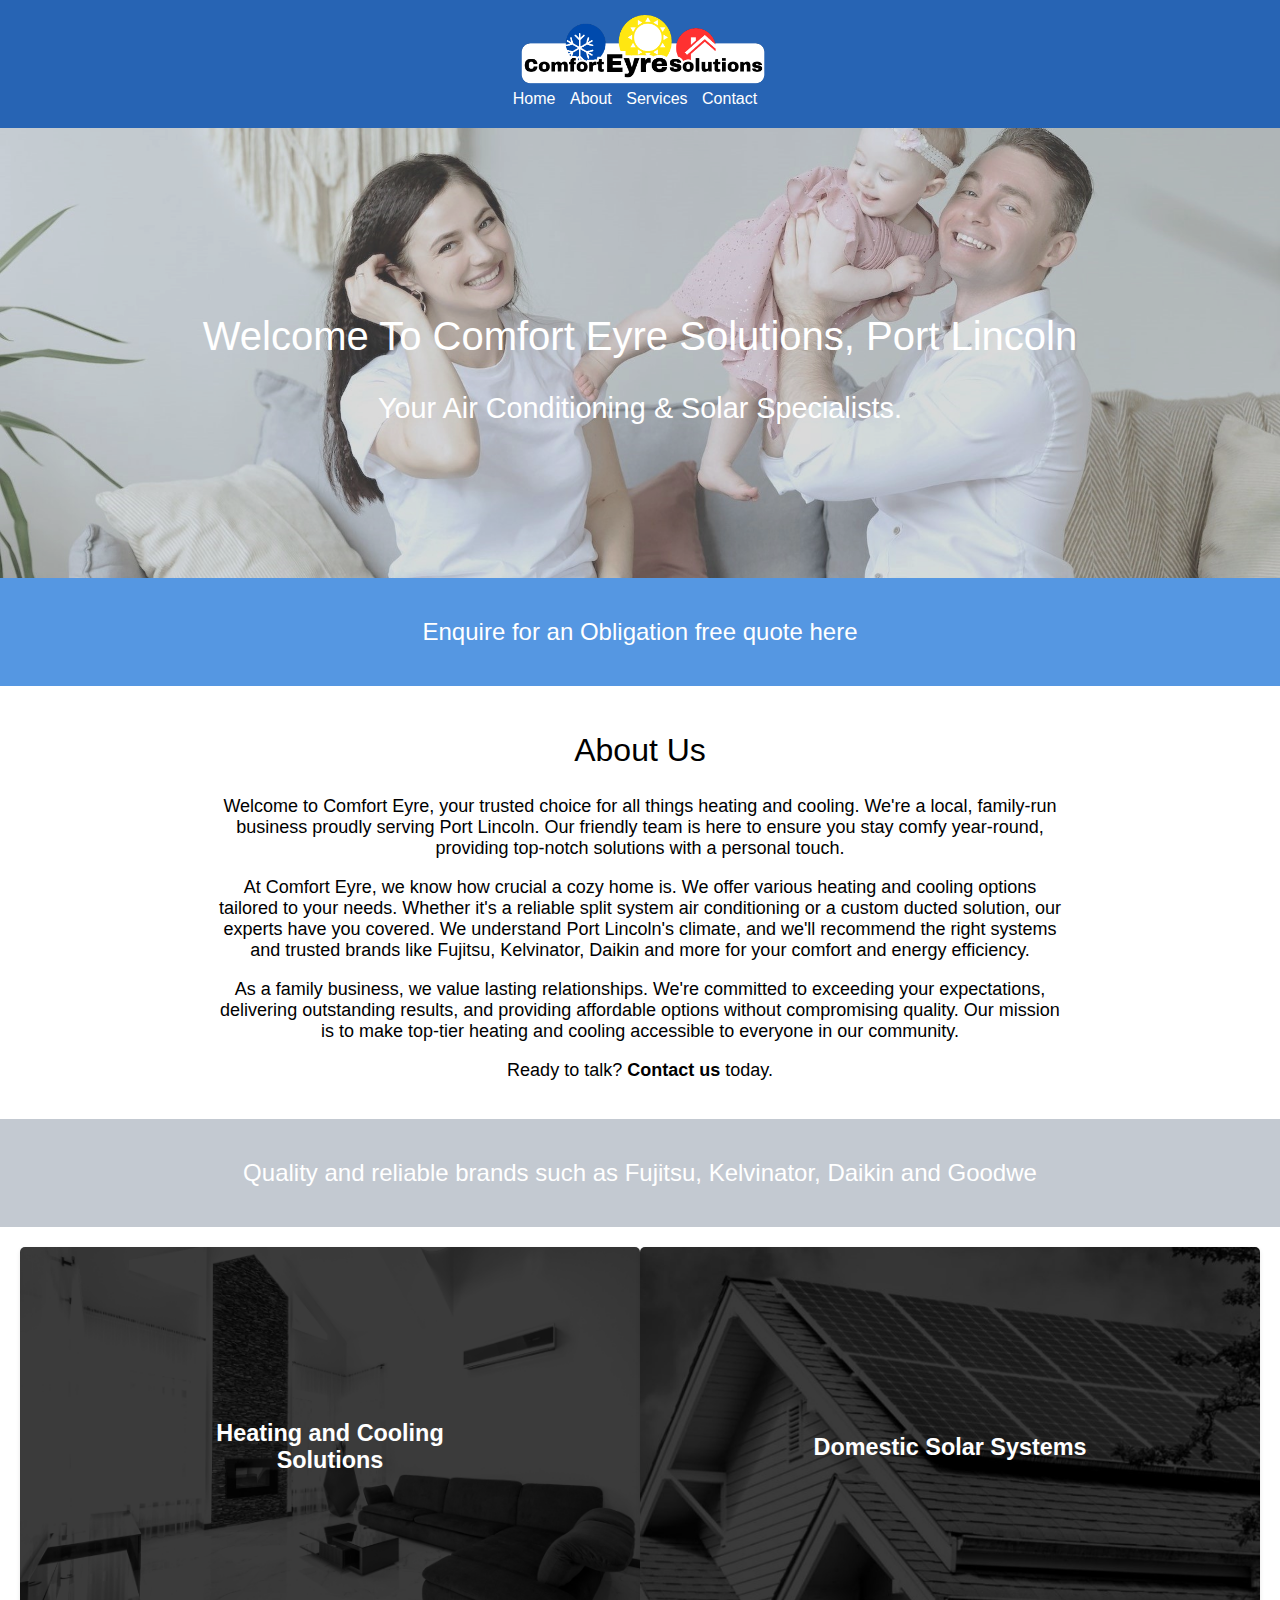
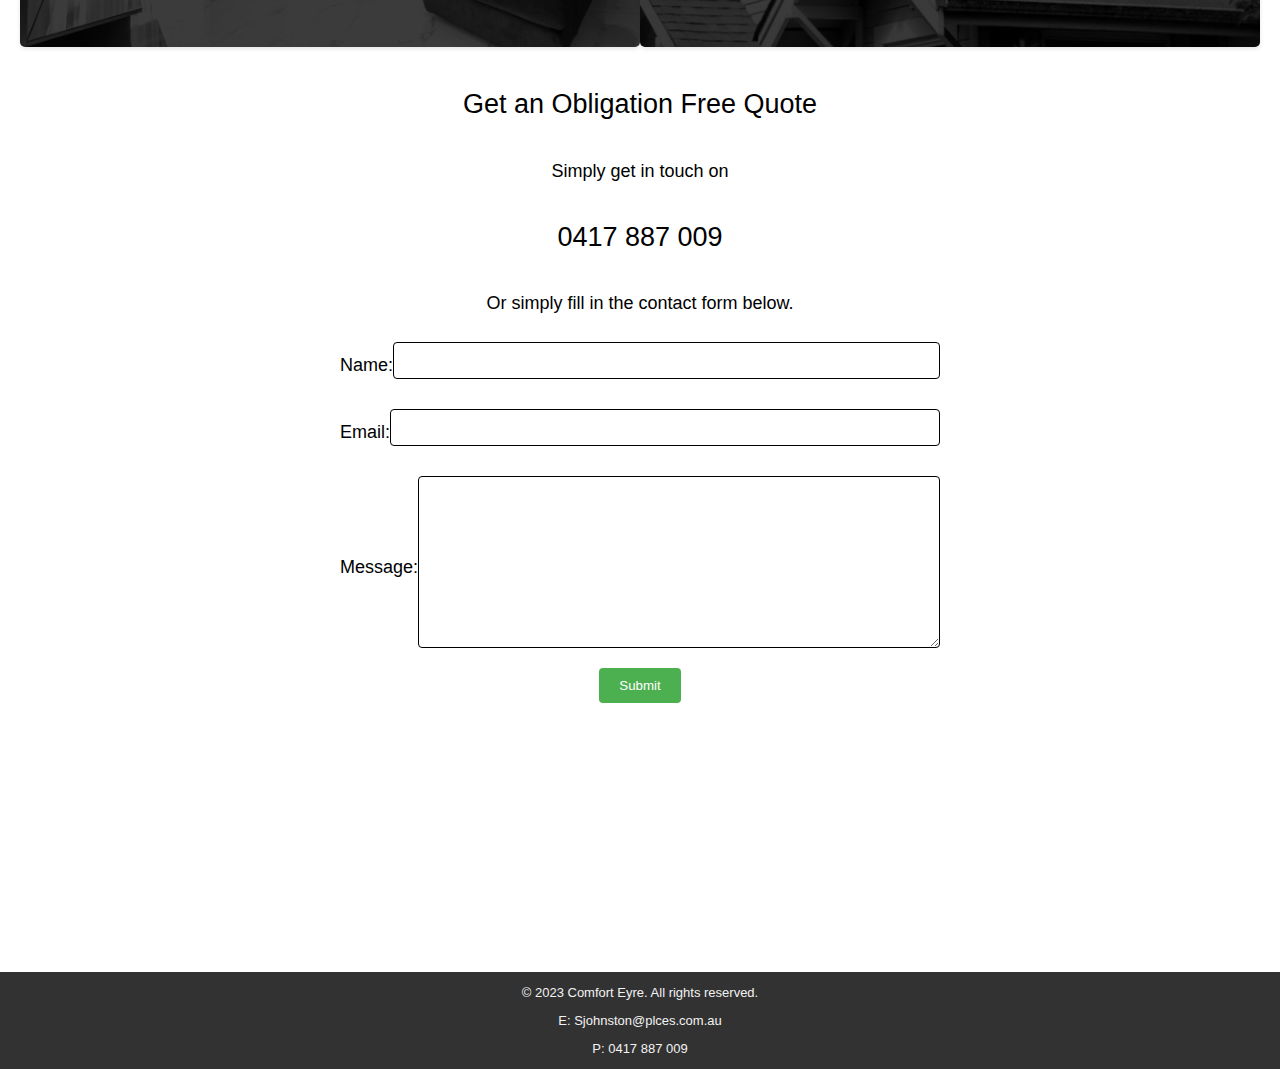
<file: index.html>
<!DOCTYPE html>
<html>
<head>
  <title>Comfort Eyre - Heating and Cooling Solutions</title>
  <link rel="shortcut icon" type="image.png" href="Favicon.png"> 
  <link rel="stylesheet" type="text/css" href="style.css">
  <meta name="viewport" content="width=device-width,initial-scale=1.0">
</head>
<body>
    <header>
      <a href="index.html">
      <img src="Logo_Comfort.png" alt="Logo Image" class="logoimage">
      </a>
    <nav>
      <ul>
        <li><a href="index.html">Home</a></li>
        <li><a href="about.html">About</a></li>
        <li><a href="services.html">Services</a></li>
        <li><a href="contact.html">Contact</a></li>
      </ul>
    </nav>
  </header>

  <section id="content">
    <div class="overlay">
      <div class="overlay-content">
        <h2>Welcome To Comfort Eyre Solutions, Port Lincoln</h2>
        <p>Your Air Conditioning & Solar Specialists.</p>
      </div>
    </div>
  </section>

  <section id = "ribbon">
    <h2>Enquire for an Obligation free quote <a href="contact.html">here</a></h2>
  </section>

  <section id="about">
    <h2>About Us</h2>
    <p>Welcome to Comfort Eyre, your trusted choice for all things heating and cooling. We're a local, family-run business proudly serving Port Lincoln. Our friendly team is here to ensure you stay comfy year-round, providing top-notch solutions with a personal touch.</p>
    <p>At Comfort Eyre, we know how crucial a cozy home is. We offer various heating and cooling options tailored to your needs. Whether it's a reliable split system air conditioning or a custom ducted solution, our experts have you covered. We understand Port Lincoln's climate, and we'll recommend the right systems and trusted brands like Fujitsu, Kelvinator, Daikin and more for your comfort and energy efficiency.</p>
    <p>As a family business, we value lasting relationships. We're committed to exceeding your expectations, delivering outstanding results, and providing affordable options without compromising quality. Our mission is to make top-tier heating and cooling accessible to everyone in our community.</p>
    <p>Ready to talk? <b><a href="contact.html">Contact us</a></b> today.</p>
          </section>


    <section id = "ribbon1">
      <h2>Quality and reliable brands such as Fujitsu, Kelvinator, Daikin and Goodwe</h2>
    </section>


  <section id="services">
          <div class="service-container">
              <div class="service-card1">
                <h3>Heating and Cooling Solutions</h3>
                <ul>
                  <li>Installation of split systems</li>
                  <li>Fully designed ducted system installation</li>
                  <li>Repairs and maintenance services</li>
                </ul>
          </div>
          
          <div class="service-card2">
              <h3>Domestic Solar Systems</h3>
              <ul>
                  <li>Installation of domestic solar systems</li>
              <li>Quality and reliable brands such as SMA or Zever</li>
            </ul>
          </div>
        </div>
    </section>

    <div>
    <form class="centered-form-intro" action="mailto:sjohnston@plces.com.au" method="post" enctype="text/plain">
      <h2>Get an Obligation Free Quote</h2>
      <p>Simply get in touch on </p>
      <h2>0417 887 009</h2>
      <p>Or simply fill in the contact form below.
      </p>
      <div class="form-row">
        <label for="name">Name:</label>
        <input type="text" id="name" name="name" required>
      </div>
    
      <div class="form-row">
        <label for="email">Email:</label>
        <input type="text" id="email" name="email" required>
      </div>
    
      <div class="form-row">
        <label for="message">Message:</label>
        <textarea id="message" name="message" required></textarea>
      </div>
    
      <input type="submit" value="Submit">
    </form>
  </div>

  <footer class = "footer1">
    <p>&copy; 2023 Comfort Eyre. All rights reserved.</p>
    <p> E: Sjohnston@plces.com.au</p>
    <p> P: 0417 887 009</p>
  </footer>
</body>
</html>
</file>
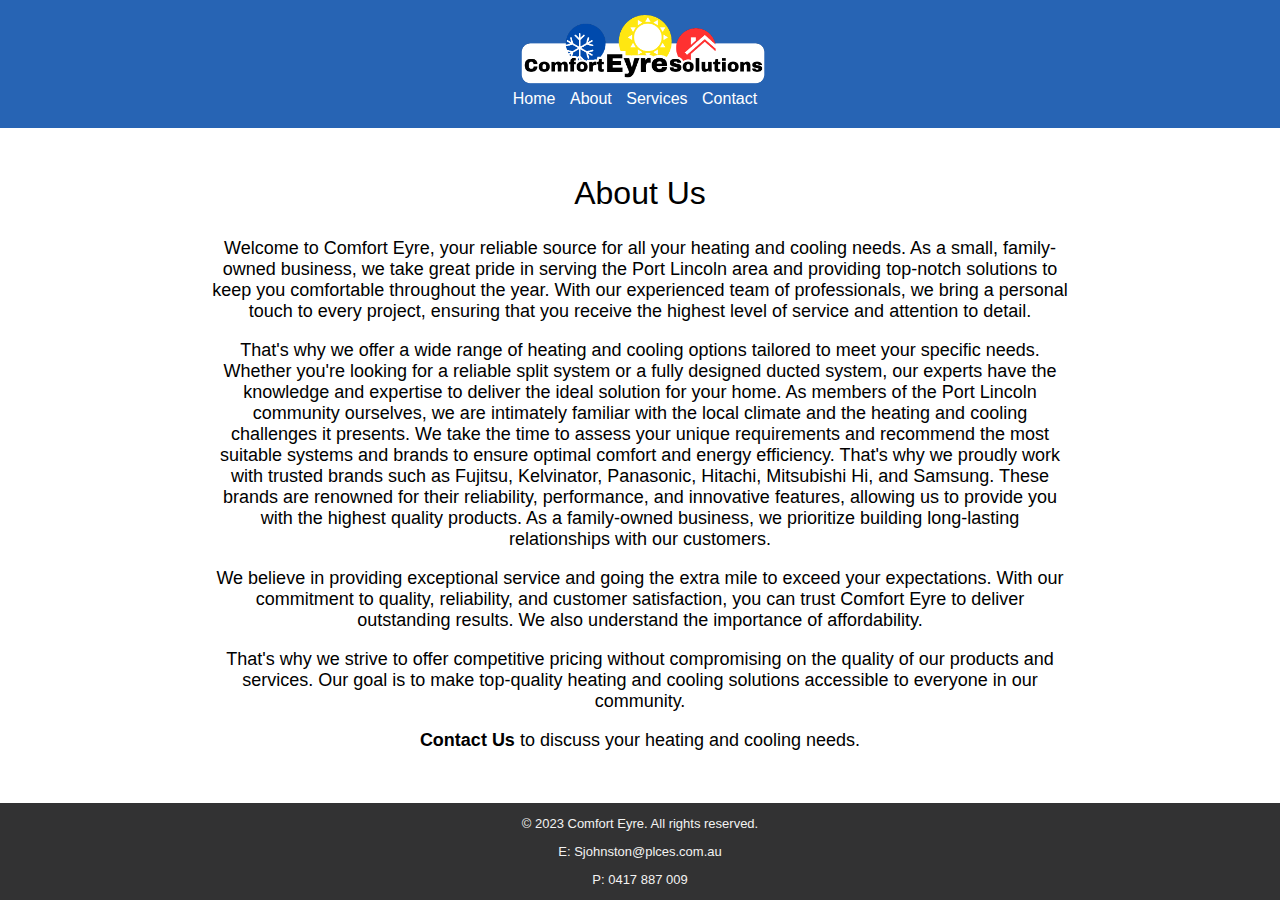
<file: about.html>
<!DOCTYPE html>
<html>
<head>
  <link rel="shortcut icon" type="image.png" href="Favicon.png"> 
  <title>About Us - Comfort Eyre</title>
  <link rel="stylesheet" type="text/css" href="style.css">
  <meta name="viewport" content="width=device-width,initial-scale=1.0">
</head>
<body>
  <header>
    <a href="index.html">
    <img src="Logo_Comfort.png" alt="Logo Image" class="logoimage">
    <nav>
      <ul>
        <li><a href="index.html">Home</a></li>
        <li><a href="about.html">About</a></li>
        <li><a href="services.html">Services</a></li>
        <li><a href="contact.html">Contact</a></li>
      </ul>
    </nav>
  </header>

  <section id="about">
    <h2>About Us</h2>
        <p>Welcome to Comfort Eyre, your reliable source for all your heating and cooling needs. As a small, family-owned business, we take great pride in serving the Port Lincoln area and providing top-notch solutions to keep you comfortable throughout the year. With our experienced team of professionals, we bring a personal touch to every project, ensuring that you receive the highest level of service and attention to detail.
      
        </p> <p> That's why we offer a wide range of heating and cooling options tailored to meet your specific needs. Whether you're looking for a reliable split system or a fully designed ducted system, our experts have the knowledge and expertise to deliver the ideal solution for your home.
      
        As members of the Port Lincoln community ourselves, we are intimately familiar with the local climate and the heating and cooling challenges it presents. We take the time to assess your unique requirements and recommend the most suitable systems and brands to ensure optimal comfort and energy efficiency. That's why we proudly work with trusted brands such as Fujitsu, Kelvinator, Panasonic, Hitachi, Mitsubishi Hi, and Samsung. These brands are renowned for their reliability, performance, and innovative features, allowing us to provide you with the highest quality products.
      
        As a family-owned business, we prioritize building long-lasting relationships with our customers. </p> We believe in providing exceptional service and going the extra mile to exceed your expectations. With our commitment to quality, reliability, and customer satisfaction, you can trust Comfort Eyre to deliver outstanding results.
      
        We also understand the importance of affordability. <p> That's why we strive to offer competitive pricing without compromising on the quality of our products and services. Our goal is to make top-quality heating and cooling solutions accessible to everyone in our community.
      
        <p><b><a href="contact.html">Contact Us</a></b> to discuss your heating and cooling needs.</p>
      </section>
      
  <footer class = "footer1">
    <p>&copy; 2023 Comfort Eyre. All rights reserved.</p>
    <p> E: Sjohnston@plces.com.au</p>
    <p> P: 0417 887 009</p>
  </footer>
</body>
</html>
</file>
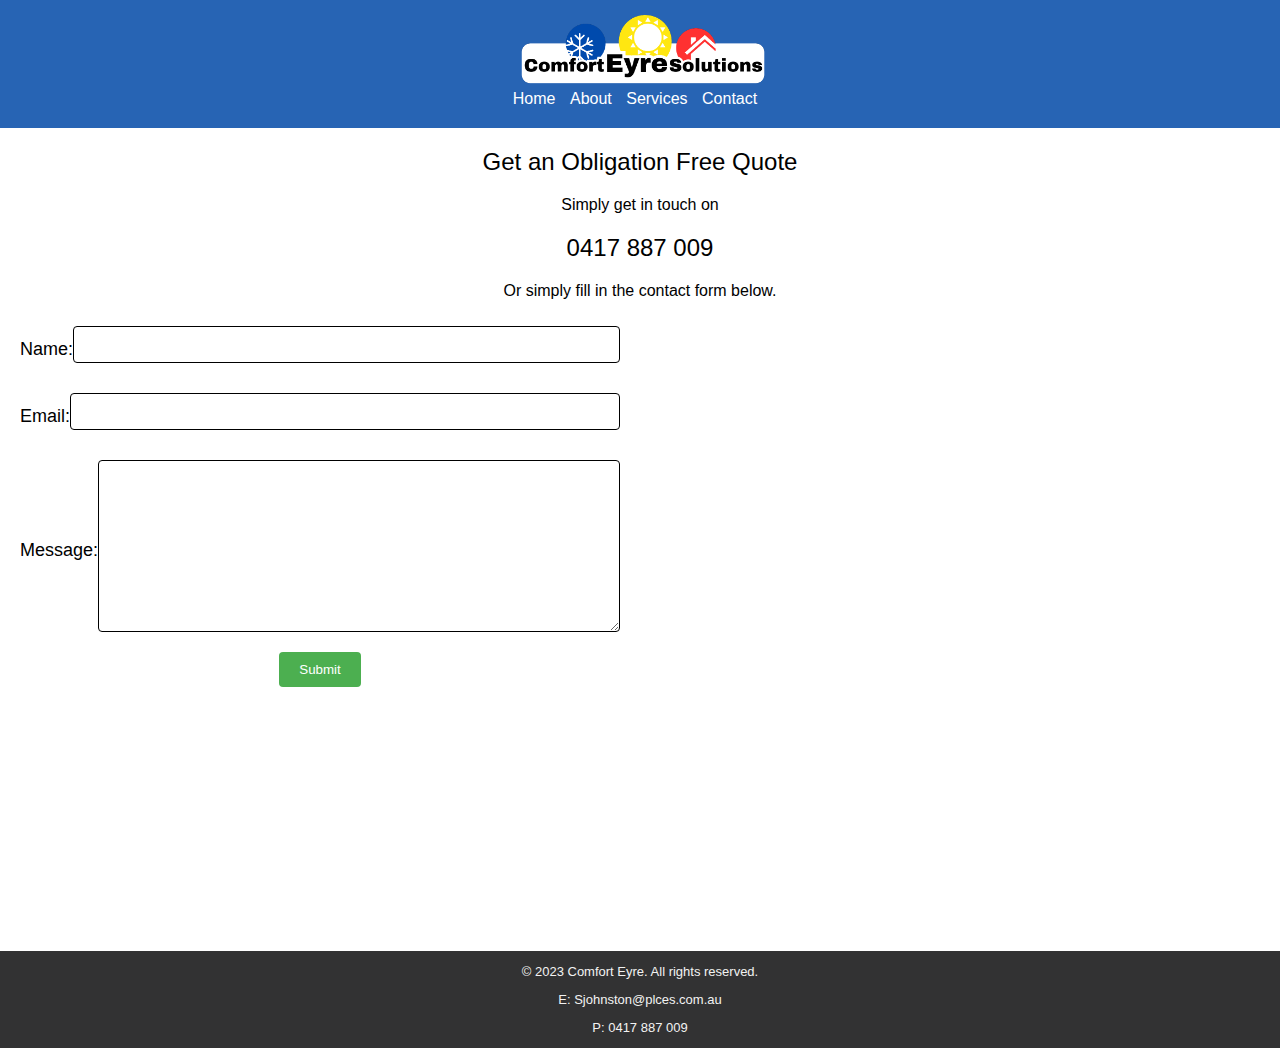
<file: contact.html>
<!DOCTYPE html>
<html>
<head>
  <link rel="shortcut icon" type="image.png" href="Favicon.png"> 
  <title>Contact Us - Comfort Eyre</title>
  <link rel="stylesheet" type="text/css" href="style.css">
  <meta name="viewport" content="width=device-width,initial-scale=1.0">
</head>
<body>
  <header>
    <a href="index.html">
    <img src="Logo_Comfort.png" alt="Logo Image" class="logoimage">
    <nav>
      <ul>
        <li><a href="index.html">Home</a></li>
        <li><a href="about.html">About</a></li>
        <li><a href="services.html">Services</a></li>
        <li><a href="contact.html">Contact</a></li>
      </ul>
    </nav>
  </header>
  <div class = "contact-intro">
  <h2>Get an Obligation Free Quote</h2>
    <p>Simply get in touch on </p>
    <h2>0417 887 009</h2>
    <p>Or simply fill in the contact form below.
    </p>
  </div>

    <div class="container">
      <div class="left-column">
       <form class="centered-form" action="mailto:sjohnston@plces.com.au" method="post" enctype="text/plain">
        <div class="form-row">
         <label for="name">Name:</label>
         <input type="text" id="name" name="name" required>
       </div>
  
      <div class="form-row">
        <label for="email">Email:</label>
        <input type="text" id="email" name="email" required>
      </div>
  
       <div class="form-row">
        <label for="message">Message:</label>
         <textarea id="message" name="message" required></textarea>
      </div>
  
       <input type="submit" value="Submit">
      </form>
      </div>

      <div class="right-column">
        <div class="map">
          <iframe src="https://www.google.com/maps/embed?pb=!1m18!1m12!1m3!1d3279.2297343884643!2d135.85881407574553!3d-34.72460317291121!2m3!1f0!2f0!3f0!3m2!1i1024!2i768!4f13.1!3m3!1m2!1s0x6aabc3a42be957f1%3A0x45624adbe50b7e38!2sComfort%20Eyre%20Solutions!5e0!3m2!1sen!2sau!4v1696118156018!5m2!1sen!2sau" width="600" height="450" style="border:0;" allowfullscreen="" loading="lazy" referrerpolicy="no-referrer-when-downgrade">
          </iframe> 
        </div>
      </div>
    </div>

  <footer class = "footer1">
    <p>&copy; 2023 Comfort Eyre. All rights reserved.</p>
    <p> E: Sjohnston@plces.com.au</p>
    <p> P: 0417 887 009</p>
  </footer>
</body>
</html>
</file>
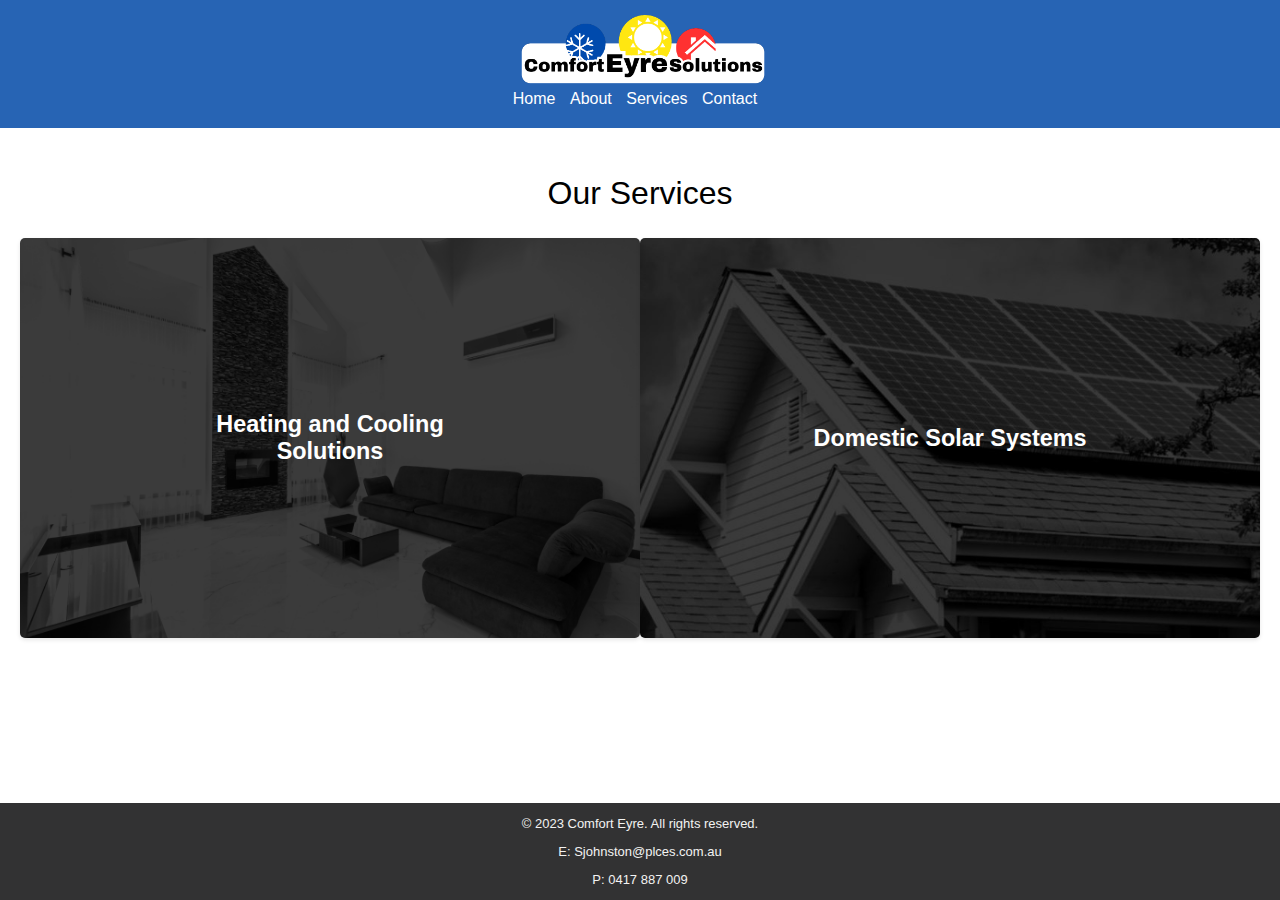
<file: services.html>
<!DOCTYPE html>
<html>
<head>
  <link rel="shortcut icon" type="image.png" href="Favicon.png"> 
  <title>Services - Comfort Eyre</title>
  <link rel="stylesheet" type="text/css" href="style.css">
  <meta name="viewport" content="width=device-width,initial-scale=1.0">
</head>
<body>
  <header>
    <a href="index.html">
    <img src="Logo_Comfort.png" alt="Logo Image" class="logoimage">
    <nav>
      <ul>
        <li><a href="index.html">Home</a></li>
        <li><a href="about.html">About</a></li>
        <li><a href="services.html">Services</a></li>
        <li><a href="contact.html">Contact</a></li>
      </ul>
    </nav>
  </header>

  <section id="services">
    <h2>Our Services</h2>
    <div class="service-container">
      <div class="service-card1">
        <h3>Heating and Cooling Solutions</h3>
        <ul>
          <li>Installation of split systems</li>
          <li>Fully designed ducted system installation</li>
          <li>Repairs and maintenance services</li>
        </ul>
        </p>
      </div>
  
      <div class="service-card2">
        <h3>Domestic Solar Systems</h3>
        <ul>
          <li>Installation of domestic solar systems</li>
          <li>Quality and reliable brands such as SMA or Zever</li>
        </ul>
      </div>
    </div>
  </section>
  
  <footer class = "footer1">
    <p>&copy; 2023 Comfort Eyre. All rights reserved.</p>
    <p> E: Sjohnston@plces.com.au</p>
    <p> P: 0417 887 009</p>
  </footer>
</file>
<file: style.css>
body {
  font-family: Arial, Helvetica, sans-serif;
  margin: 0;
  padding: 0;
  display: flex;
  flex-direction: column;
  min-height: 100vh;
}

.contact-intro h2 {
  color: #000000;
}

h2{
  font-weight: 100;
}

p{
  font-family: Arial, Helvetica, sans-serif
}

.contact-intro {
  text-align: center;
}


#ribbon {
  height: 15vh;
  background-color: #5597e2;
  text-align: center;
  color: #fff;
}

#ribbon1 {
  height: 15vh;
  background-color: #c3c9d1;
  text-align: center;
  color: #fff;
}


a {
  color: white;
  text-decoration: none; /* Optional: Remove underline on links */
}

/* Style visited links to be white */
a:visited {
  color: white;
}

.centered-form-intro a{
  color: #000000;
}

.contact-intro a {
  color: #000000;
}

/* Style links on hover to have a different color (if desired) */
a:hover {
  color: #ffcc00; /* You can choose a different color for hover state */
}

#about a {
  color: rgb(0, 0, 0);
  text-decoration: none; /* Optional: Remove underline on links */
}

/* 
 * Always set the map height explicitly to define the size of the div element
 * that contains the map. 
 */
 #map {
  height: 100%;
}

/* Style visited links to be white */
b:visited {
  color: rgb(0, 0, 0);
}

b{
  color: black;
}

/* Style links on hover to have a different color (if desired) */
b:hover {
  color: #ffcc00; /* You can choose a different color for hover state */
}

header {
  background-color: #2764b4; /* Dark blue color */
  color: #ffffff;
  padding: 10px;
  content: center;
  display: flex;
  top: 0;
  height: 12vh;
  flex-direction: column;
  align-items: center;
  text-align: center;
}

.titleimage {
  min-height: fit-content;
  min-width: fit-content;
}

#about
{
  text-align: center;
  font-size: 18px;
  margin-left: 15vw;
  margin-right: 15vw;
}

#about h2
{
    text-align: center;
    font-size: 32px;
    font-weight: 100;
  }
  
#services h2
  {
    text-align: center;
    font-size: 32px;
  }


#services
{
  text-align: center;
  font-size: 18px;
}

nav ul {
  list-style-type: none;
  padding: 0;
  margin: 0;
}

nav ul li {
  display: inline;
  margin-right: 10px;
}

nav ul li a {
  color: #fff;
  text-decoration: none;
  position: relative;
}

nav ul li a:after {
  content: '';
  position: absolute;
  bottom: -5px;
  left: 0;
  width: 100%;
  height: 2px;
  background-color: #fff;
  transform: scaleX(0);
  transition: transform 0.3s ease-in-out;
}

nav ul li a:hover:after,
nav ul li a.active:after {
  transform: scaleX(1);
}

section {
  flex: 1;
  padding: 20px;
}

#content {
  position: relative;
  padding: 0;
  margin: 0;
  top: 0;
  height: 75vh;
}

img {
  max-width: 100%;
  display: block;
  margin: 0;
}

.overlay {
  position: relative;
  color: rgb(255, 255, 255);
  text-align: center;
  background-image: url('big_image1.jpg'); /* Set the image as the background */
  background-size: cover; /* Cover the entire container without gaps */
  background-position: center center; /* Center the background image */
  height: 50vh; /* Set the height in viewport height units (adjust as needed) */
  padding: 0; /* Remove padding */
  opacity: 0.8;
  display: flex; /* Use flexbox to center content vertically */
  align-items: center; /* Center content vertically */
  justify-content: center; /* Center content horizontally */
}

.overlay:before {
  content: "";
  position: absolute;
  top: 0;
  left: 0;
  width: 100%;
  height: 100%;
}

.overlay-content {
  position: relative; /* Ensure content stays within the overlay */
  z-index: 1; /* Place content above the background image */
  text-align: center;
}

.overlay h2 {
  font-size: 2.5rem; /* 2.5 times the root font size */

}

.overlay p {
  font-size: 1.8rem; /* 1.8 times the root font size */
  margin-bottom: 0; /* Remove margin to prevent extra space */
}

footer.footer {
  position: fixed;
  left: 0;
  bottom: 0;
  width: 100%;
  font-size: small;
  color: #f2f2f2;
  background-color: #323233;
  padding: 12px;
  text-align: center;
}

footer.footer1 {
  margin-top: auto;
  position: relative;
  left: 0;
  bottom: 0;
  width: 100%;
  font-size: small;
  color: #f2f2f2;
  background-color: #323233;
  padding: 0px;
  text-align: center;
  z-index: 999;
}

.service-card1 {
  background-color: #d9d9d9; /* Set the default background color */
  padding: 20px;
  border-radius: 5px;
  box-shadow: 0 2px 4px rgba(0, 0, 0, 0.1);
  transition: background-color 0.3s;
  flex-basis: 100%;
  margin-bottom: 20px;
  font-size: 12px;
  position: relative; /* Create a positioning context for pseudo-elements */
  color: #000000;
  background-image: url('nice_room.png'); /* Set the default background image */
  background-size: cover; /* Ensure the image covers the card */
  background-repeat: no-repeat; /* Prevent image from repeating */
}

.service-card1 h3 {
  color: white
}

.service-card1::before {
  content: ""; /* Create an empty content pseudo-element */
  position: absolute; /* Position it absolutely within the .service-card1 container */
  top: 0;
  left: 0;
  right: 0;
  bottom: 0;
  background-color: white; /* White background color */
  opacity: 0; /* Initially, the overlay is transparent */
  z-index: 0; /* Place the overlay behind the content */
  transition: opacity 0.3s; /* Add transition for smooth hover effect on the overlay */
}

.service-card1:hover::before {
  opacity: 1; /* Change the overlay opacity on hover to make it white */
  background-image: none; /* Remove the background image on hover */
}

.service-card1 h3 {
  text-align: center;
  margin: 0; /* Remove default margin for h3 */
  position: absolute;
  top: 50%; /* Center vertically within the card */
  left: 50%; /* Center horizontally within the card */
  transform: translate(-50%, -50%); /* Center both vertically and horizontally */
  z-index: 1; /* Place it above the overlay */
  opacity: 1; /* Initially, the h3 is fully visible */
  transition: opacity 0.3s; /* Add transition for smooth hover effect on the h3 */
}

.service-card1:hover h3 {
  opacity: 0; /* Make the h3 element disappear on hover */
}

.service-card1 ul {
  position: absolute;
  top: 50%; /* Center the ul vertically within the card */
  left: 50%; /* Center the ul horizontally within the card */
  transform: translate(-50%, -50%); /* Center the ul both vertically and horizontally */
  padding-left: 20px;
  text-align: left; /* Center the text within the ul */
  opacity: 0; /* Initially, hide the ul */
  transition: opacity 0.3s; /* Add transition for smooth hover effect on the ul */
}

.service-card1:hover ul {
  opacity: 1; /* Show the ul on hover */
}

.service-card1 ul li {
  list-style-type: disc;
}

.service-card1:hover {
  background-color: #f2f2f2; /* Change the background color on hover */
  background-image: none; /* Remove the background image on hover */
}

.container {
  display: flex; /* Use flexbox to create a two-column layout */
  flex-wrap: wrap; /* Allow content to wrap to the next row */
}

.left-column {
  flex-basis: 50%; /* When the container is at least 600px wide, set left column to 50% */
}

.right-column {
  flex-basis: 50%; /* When the container is at least 600px wide, set right column to 50% */
}


.service-card2 {
  background-color: #d9d9d9; /* Set the default background color */
  padding: 20px;
  border-radius: 5px;
  box-shadow: 0 2px 4px rgba(0, 0, 0, 0.1);
  transition: background-color 0.3s;
  flex-basis: 100%;
  margin-bottom: 20px;
  font-size: 12px;
  position: relative; /* Create a positioning context for pseudo-elements */
  color: #000000;
  background-image: url('Solor.jpg'); /* Set the default background image */
  background-size: cover; /* Ensure the image covers the card */
  background-repeat: no-repeat; /* Prevent image from repeating */
}

.service-card2 h3 {
  color: white
}

.service-card2::before {
  content: ""; /* Create an empty content pseudo-element */
  position: absolute; /* Position it absolutely within the .service-card1 container */
  top: 0;
  left: 0;
  right: 0;
  bottom: 0;
  background-color: white; /* White background color */
  opacity: 0; /* Initially, the overlay is transparent */
  z-index: 0; /* Place the overlay behind the content */
  transition: opacity 0.3s; /* Add transition for smooth hover effect on the overlay */
}

.service-card2:hover::before {
  opacity: 1; /* Change the overlay opacity on hover to make it white */
  background-image: none; /* Remove the background image on hover */
}

.service-card2 h3 {
  text-align: center;
  margin: 0; /* Remove default margin for h3 */
  position: absolute;
  top: 50%; /* Center vertically within the card */
  left: 50%; /* Center horizontally within the card */
  transform: translate(-50%, -50%); /* Center both vertically and horizontally */
  z-index: 1; /* Place it above the overlay */
  opacity: 1; /* Initially, the h3 is fully visible */
  transition: opacity 0.3s; /* Add transition for smooth hover effect on the h3 */
}

.service-card2:hover h3 {
  opacity: 0; /* Make the h3 element disappear on hover */
}

.service-card2 ul {
  position: absolute;
  top: 50%; /* Center the ul vertically within the card */
  left: 50%; /* Center the ul horizontally within the card */
  transform: translate(-50%, -50%); /* Center the ul both vertically and horizontally */
  padding-left: 20px;
  text-align: left; /* Center the text within the ul */
  opacity: 0; /* Initially, hide the ul */
  transition: opacity 0.3s; /* Add transition for smooth hover effect on the ul */
}

.service-card2:hover ul {
  opacity: 1; /* Show the ul on hover */
}

.service-card2 ul li {
  list-style-type: disc;
}

.service-card2:hover {
  background-color: #f2f2f2; /* Change the background color on hover */
  background-image: none; /* Remove the background image on hover */
}

.service-container {
  display: flex;
  flex-wrap: wrap;
  justify-content: space-between;
}

.logoimage {
  width: 30vh;
}

.centered-form {
  display: flex;
  flex-direction: column;
  align-items: center;
  font-size: large;
  margin-left: 10px;
  margin-right: 10px;
  text-align: center;
  height: 70vh;
  padding-bottom: 5px;
}

.centered-form-intro {
  display: flex;
  flex-direction: column;
  align-items: center;
  font-size: large;
  margin-left: 10px;
  margin-right: 10px;
  text-align: center;
  height: 100vh;
  min-height: 700px;
  padding-bottom: 5px;
}


.form-row {
  display: flex;
  align-items: center;
  margin: 10px;
  width: 70vw;
  max-width: 600px;
}

#form h2 {
  font-size: 32px;
}

  
input[type="text"],
textarea {
  width: 100%;
  padding: 10px;
  margin-bottom: 10px;
  border: 1px solid #000000;
  border-radius: 4px;
}

textarea {
  height: 150px;
}

input[type="submit"] {
  background-color: #4CAF50;
  color: white;
  padding: 10px 20px;
  border: none;
  border-radius: 4px;
  cursor: pointer;
}

@media (min-width: 900px) {
  .service-container {
    flex-wrap: nowrap;
  }
  
  .service-card1 {
    flex-basis: calc(50.00% - 20px);
    margin-bottom: 0;
    min-height: 0;
    font-size: 20px;
    min-height: 40vh;
  }
  
  .service-card2 {
    flex-basis: calc(50.00% - 20px);
    margin-bottom: 0;
    min-height: 0;
    font-size: 20px;
    min-height: 40vh;
  }
}

@media (max-width: 600px) {
  /* Adjust font sizes for mobile */
  html {
    font-size: 12px;
  }

  .service-card1 {
    margin-bottom: 0;
    font-size: 20px;
    min-height: 30vh;
    width: 100%;
  }
  
  .service-card2 {
    margin-bottom: 0;
    font-size: 20px;
    min-height: 30vh;
    width: 100%;
  }

  .overlay {
    position: relative;
    color: white;
    text-align: center;
    background-image: url('Long_Image.jpg'); /* Set the image as the background */
    background-size: cover; /* Cover the entire container without gaps */
    background-position: center center; /* Center the background image */
    height: 45vh;
    padding: 0; /* Remove padding */
    opacity: 0.8;
  }
  
  .overlay-content {
    position: relative;
    z-index: 1;
    padding: 15px; /* Add padding here to separate content from edges */
  }
  
  /* ... (other CSS rules) ... */
  
  .overlay h2 {
    font-size: 1.9rem;
  }

  .overlay p {
    font-size: 1.8rem;
  }

  .logoimage {
    width: 100vw;
    padding-bottom: 15px;
  }

  header{
      height: 46vw;
      text-align: center;
      align-items: center;
      justify-content: center;
  }

  #about
{
  text-align: center;
  font-size: 15px;
  margin-left: 5vw;
  margin-right: 5vw;
}

  header nav ul li a {
    font-size: 1.7rem; /* Increase the font size for mobile devices */
  }

  #services h2 {
    text-align: center;
    font-size: 30px;
  }

  .centered-form {
    display: flex;
    flex-direction: column;
    align-items: center;
    font-size: large;
    margin-left: 10px;
    margin-right: 10px;
    text-align: center;
    height: 45vh;
    padding-bottom: 5px;
  }

  .centered-form-intro {
    display: flex;
    flex-direction: column;
    align-items: center;
    font-size: large;
    margin-left: 10px;
    margin-right: 10px;
    text-align: center;
    height: 100%;
    min-height: 50vw;
    padding-bottom: 5px;
  }

  .container {
    display: flex; /* Use flexbox to create a two-column layout */
    flex-wrap: wrap; /* Allow content to wrap to the next row */
  }
  
  .left-column,
  .right-column {
    flex-basis: 100%; /* Initially, each column takes up 100% of the container width */
    padding: 5px; /* Add some padding for spacing */
    box-sizing: border-box; /* Include padding in the column width */
    margin-bottom: 10vh;
  }

  .right-column iframe {
    width: 98%; /* Set the iframe width to 90% when the screen width is 600px or under */
    max-width: 98%; /* Also set a maximum width of 90% for smaller screens */
    align-content: center;
  }

  .contact-intro h2 {
    color: #000000;
  }
}

@media (max-width: 400px) and (max-height: 600px) {
  .centered-form-intro {
    display: flex;
    flex-direction: column;
    align-items: center;
    font-size: large;
    margin-left: 10px;
    margin-right: 10px;
    text-align: center;
    height: 100%;
    min-height: 100vh;
    padding-bottom: 5px;
  }
}
</file>
